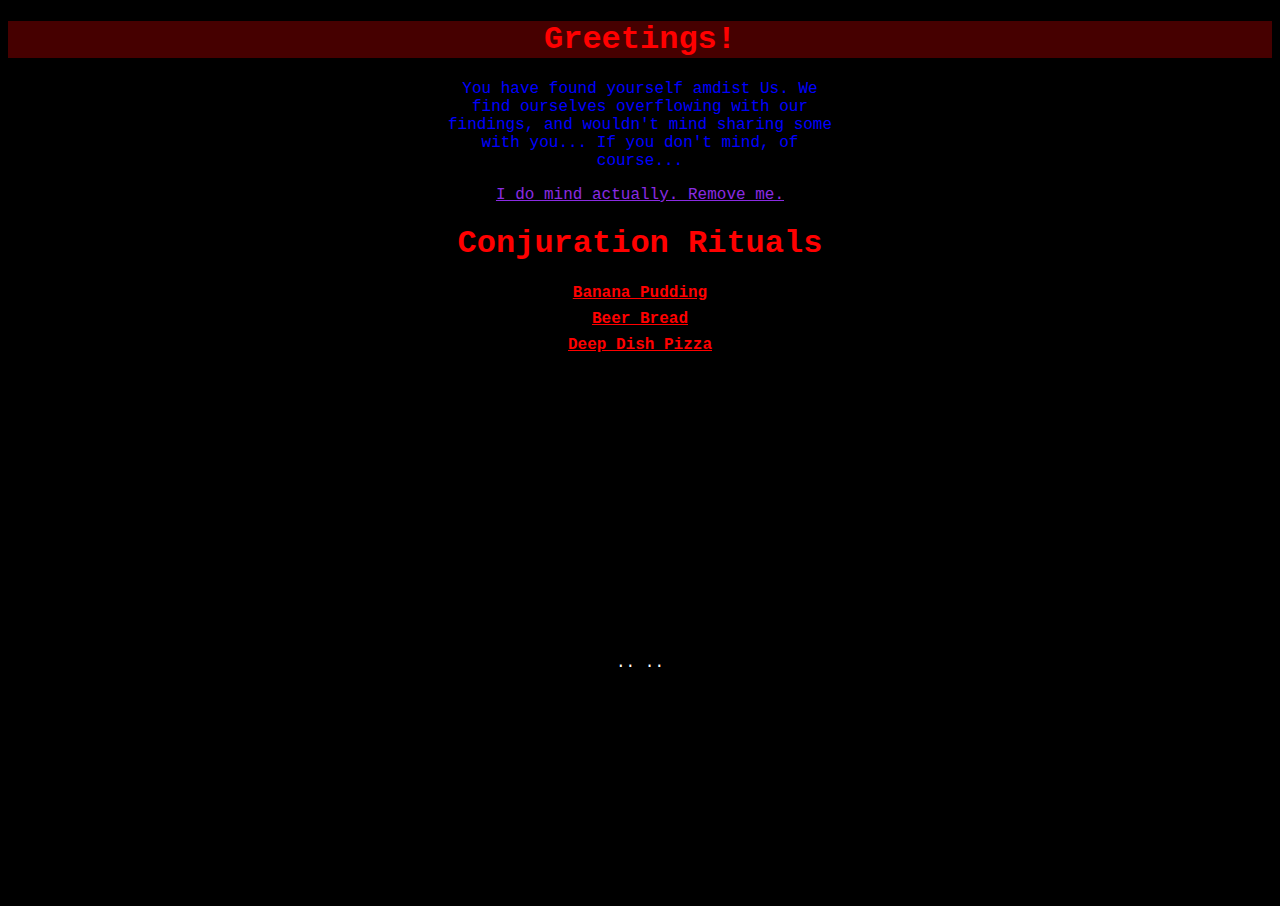
<file: index.html>
<!DOCTYPE html>

<html lang="en">
    <head>
        <link rel="stylesheet" href="styles.css" />
        <meta charset="UTF-8">
        <title>M A S T E R W E B S I T E</title>
    </head>

    <body>
        <h1>Greetings!</h1>
        <p>You have found yourself amdist Us. We find ourselves overflowing with our findings, and wouldn't mind sharing some with you... If you don't mind, of course...</p>

        <p><a class="Exit" href="https://google.com">I do mind actually. Remove me.</a></p>

        <h1 class="bigred">Conjuration Rituals</h1>
        <p class="Ritual"><a class="Ritual" href="./recipes/bananapudding.html">Banana Pudding</a></p>
        <p class="Ritual"><a class="Ritual" href="./recipes/beerbread.html">Beer Bread</a></p>
        <p class="Ritual"><a class="Ritual" href="./recipes/deeppizza.html">Deep Dish Pizza</a></p>

        <p id="eyes">.. ..</p>

        <a id="secret" class="Exit" href="https://www.youtube.com/watch?v=zwZISypgA9M" target="_blank" rel="noopener noreferrer">Secret, do doo do doo</a>
        
    </body>
</html>
</file>
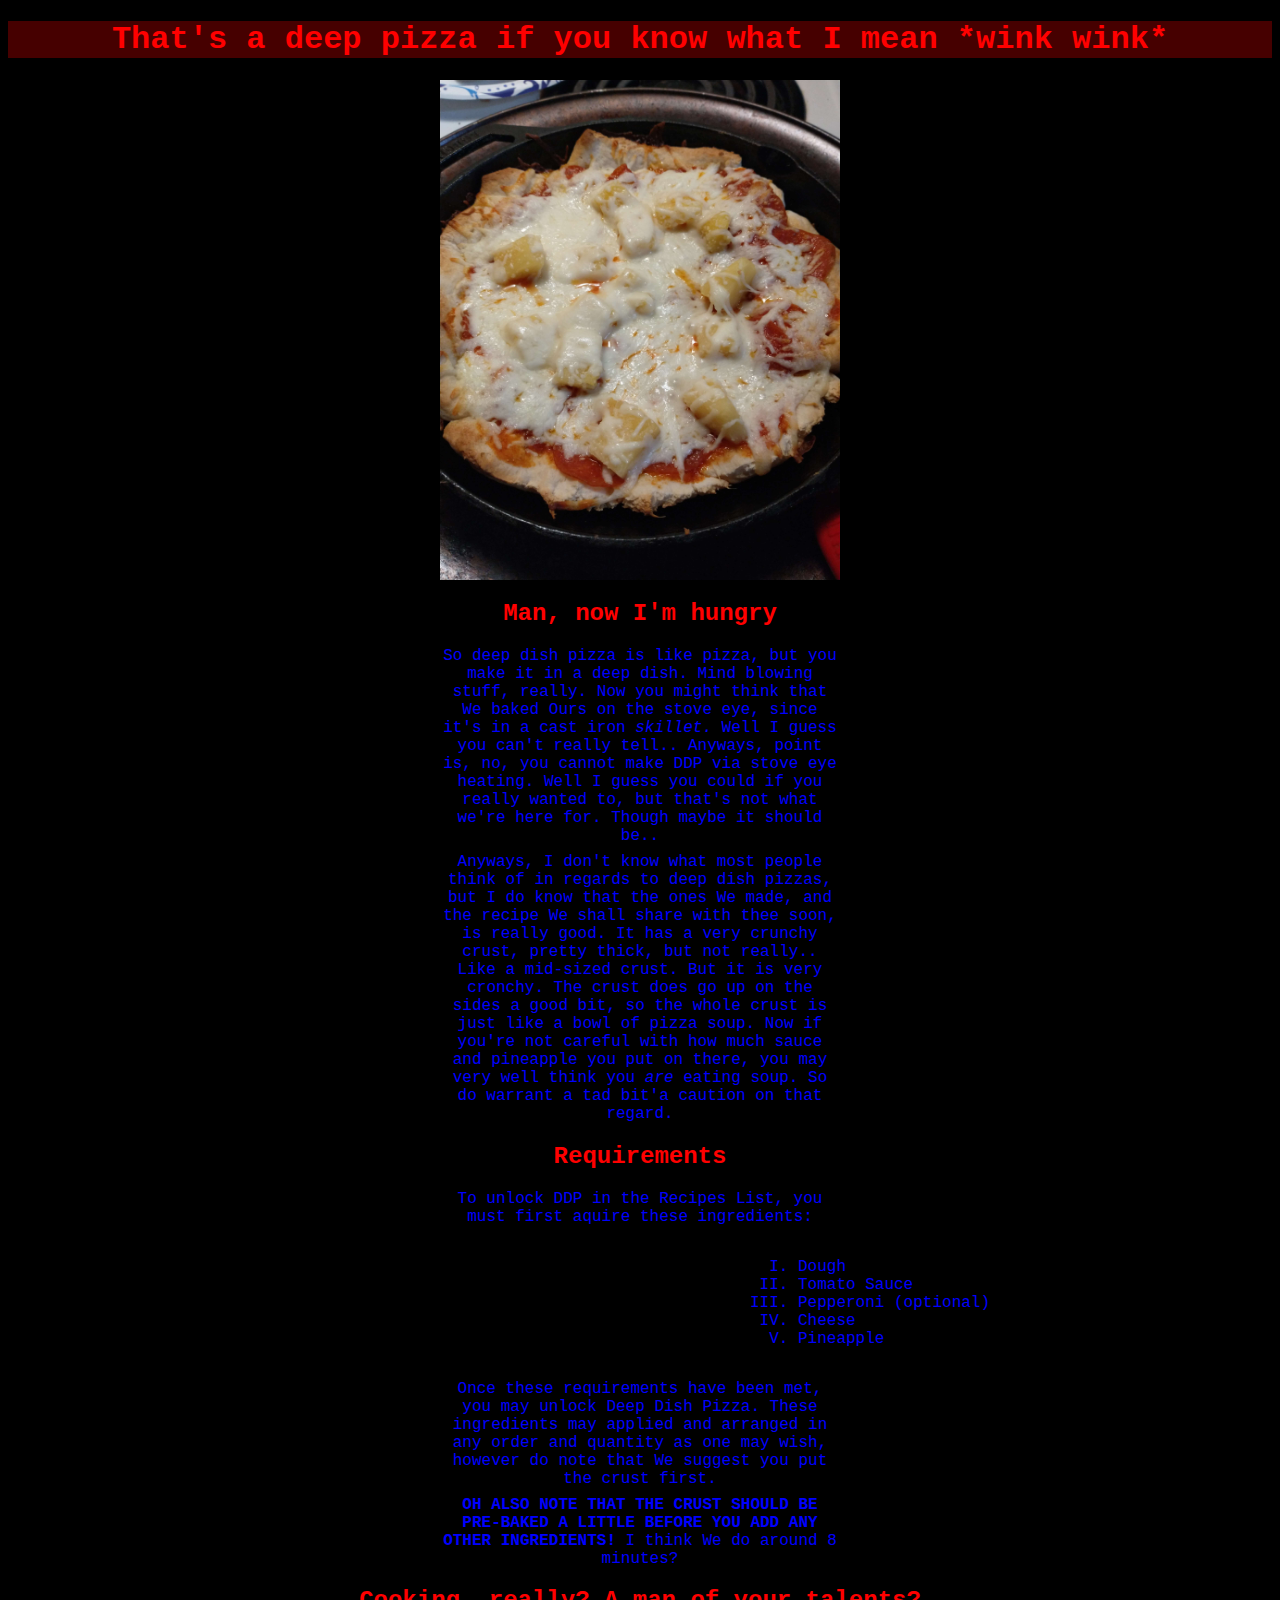
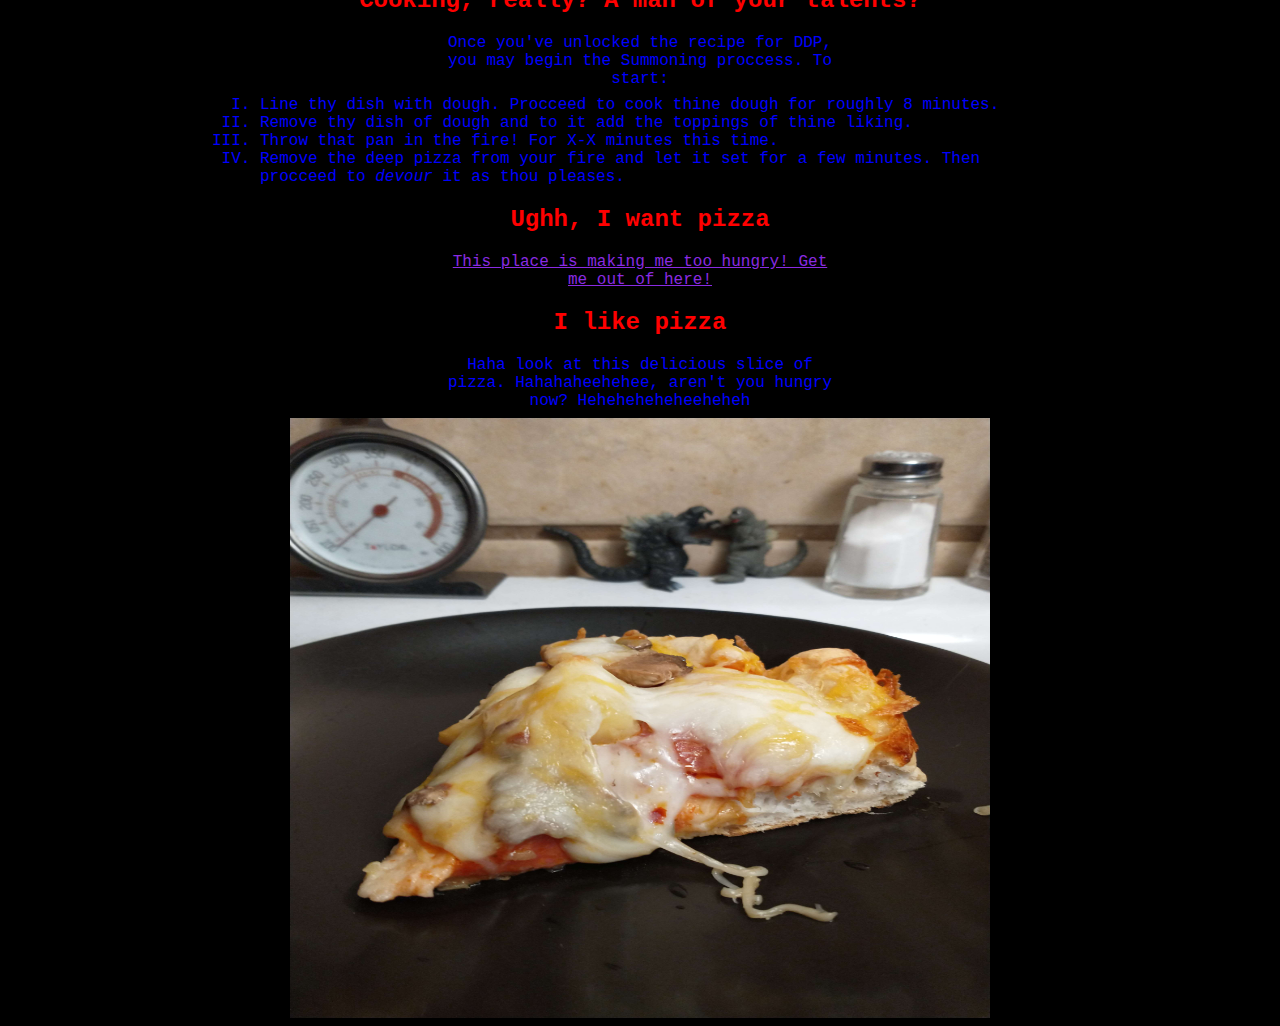
<file: recipes/deeppizza.html>
<!DOCTYPE html>

<html lang="en">
    <head>
        <link rel="stylesheet" href="../styles.css" />
        <meta charset="UTF-8">
        <title>That's a deep pizza if you know what I mean</title>
    </head>

    <body>
        <h1>That's a deep pizza if you know what I mean *wink wink*</h1>
        <img class="bend" src="../images/Fullpizza.jpg" height="500" width="400" alt="Img of entire deep dish pizza in pan">

        <h2>Man, now I'm hungry</h2>
        <p>So deep dish pizza is like pizza, but you make it in a deep dish. Mind blowing stuff, really. Now you might think that We baked Ours on the stove eye, since it's in a cast iron <em>skillet.</em> Well I guess you can't really tell.. Anyways, point is, no, you cannot make DDP via stove eye heating. Well I guess you could if you really wanted to, but that's not what we're here for. Though maybe it should be..</p>

        <p>Anyways, I don't know what most people think of in regards to deep dish pizzas, but I do know that the ones We made, and the recipe We shall share with thee soon, is really good. It has a very crunchy crust, pretty thick, but not really.. Like a mid-sized crust. But it is very cronchy. The crust does go up on the sides a good bit, so the whole crust is just like a bowl of pizza soup. Now if you're not careful with how much sauce and pineapple you put on there, you may very well think you <em>are</em> eating soup. So do warrant a tad bit'a caution on that regard.</p>

        <h2>Requirements</h2>
        <p>To unlock DDP in the Recipes List, you must first aquire these ingredients:</p>
        <ul id="pr">
            <li>Dough</li>
            <li>Tomato Sauce</li>
            <li>Pepperoni (optional)</li>
            <li>Cheese</li>
            <li>Pineapple</li>
        </ul>
        <p>Once these requirements have been met, you may unlock Deep Dish Pizza. These ingredients may applied and arranged in any order and quantity as one may wish, however do note that We suggest you put the crust first.</p>
        <p><b>OH ALSO NOTE THAT THE CRUST SHOULD BE PRE-BAKED A LITTLE BEFORE YOU ADD ANY OTHER INGREDIENTS!</b> I think We do around 8 minutes?</p>

        <h2>Cooking, really? A man of your talents?</h2>
        <p>Once you've unlocked the recipe for DDP, you may begin the Summoning proccess. To start:</p>
        <ol>
            <li>Line thy dish with dough. Procceed to cook thine dough for roughly 8 minutes.</li>
            <li>Remove thy dish of dough and to it add the toppings of thine liking.</li>
            <li>Throw that pan in the fire! For X-X minutes this time.</li>
            <li>Remove the deep pizza from your fire and let it set for a few minutes. Then procceed to <em>devour</em> it as thou pleases.</li>
        </ol>

        <h2>Ughh, I want pizza</h2>
        <a class="Exit" href="../index.html">This place is making me too hungry! Get me out of here!</a>
        
        <h2>I like pizza</h2>
        <p>Haha look at this delicious slice of pizza. Hahahaheehehee, aren't you hungry now? Heheheheheheeheheh</p>
        <img class="bend" src="../images/Pizzaslice.jpg" width="700" height="600">
    </body>
</html>
</file>
<file: styles.css>
body {
    background-color: black;
    font-family: "Courier New", "Times New Roman", Georgia, Arial, serif;
}

.bend {
    display: block;
    margin: 0 auto;
}

p,
ul,
ol {
    color: blue;
}

ul,
ol {
    list-style: upper-roman;
    margin: 0 auto;
    width: 800px;
    height: auto;
}

.Exit {
    color: blueviolet;
    display: block;
    margin: 16px auto;
    width: 400px;
    height: auto;
    text-align: center;
}

.Ritual {
    color: red;
    font-weight: bold;
    margin: 8px auto;
}

h1 {
    color: red;
    background-color: rgb(70, 0, 0);
    text-align: center;
}

.bigred {
    color: red;
    background-color: black;
}

h2,
h3,
h4,
h5 {
    color: red;
    background-color: black;
    text-align: center;
}

p {
    height: auto;
    width: 400px;
    text-align: center;
    margin: 8px auto;
}

#pr {
    margin: 32px 750px;
}

#secret {
    color: black;
    margin-top: 200px;
}

#eyes {
    color: white;
    margin-top: 300px;
}
</file>
